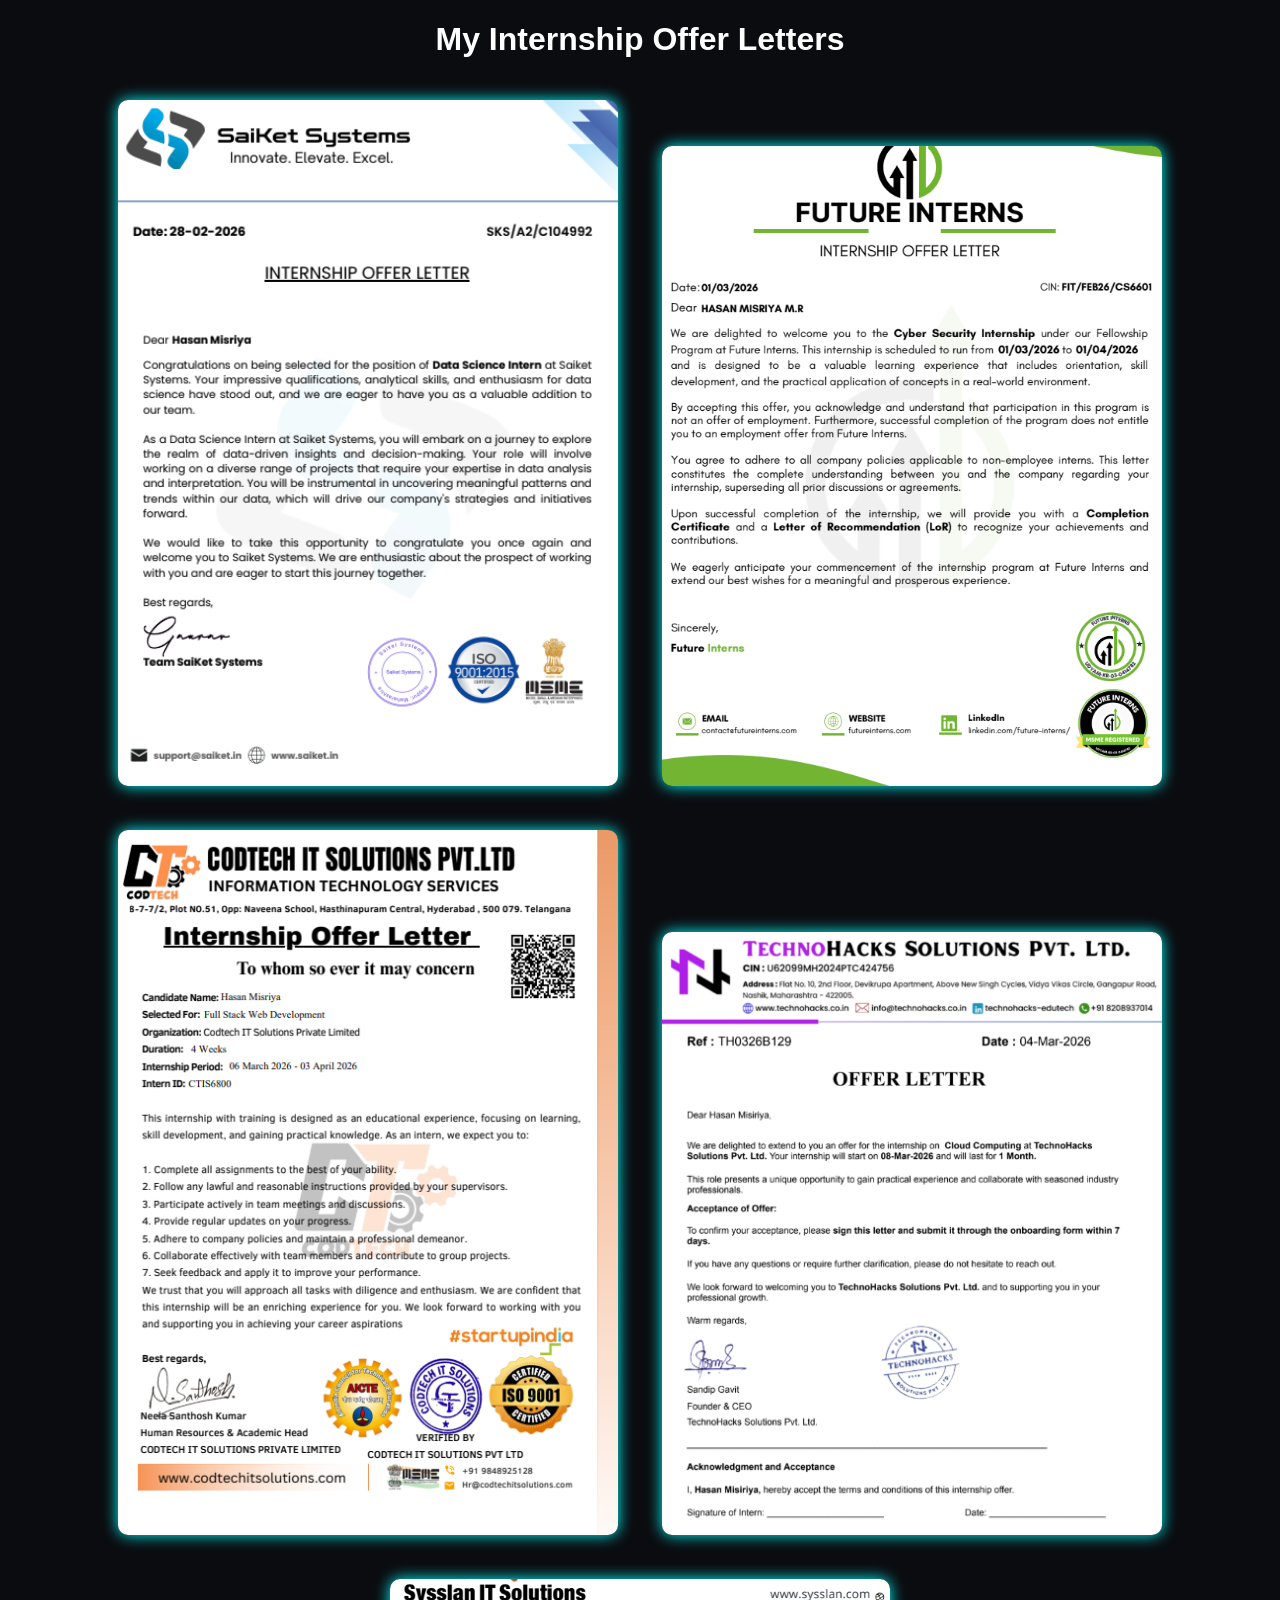
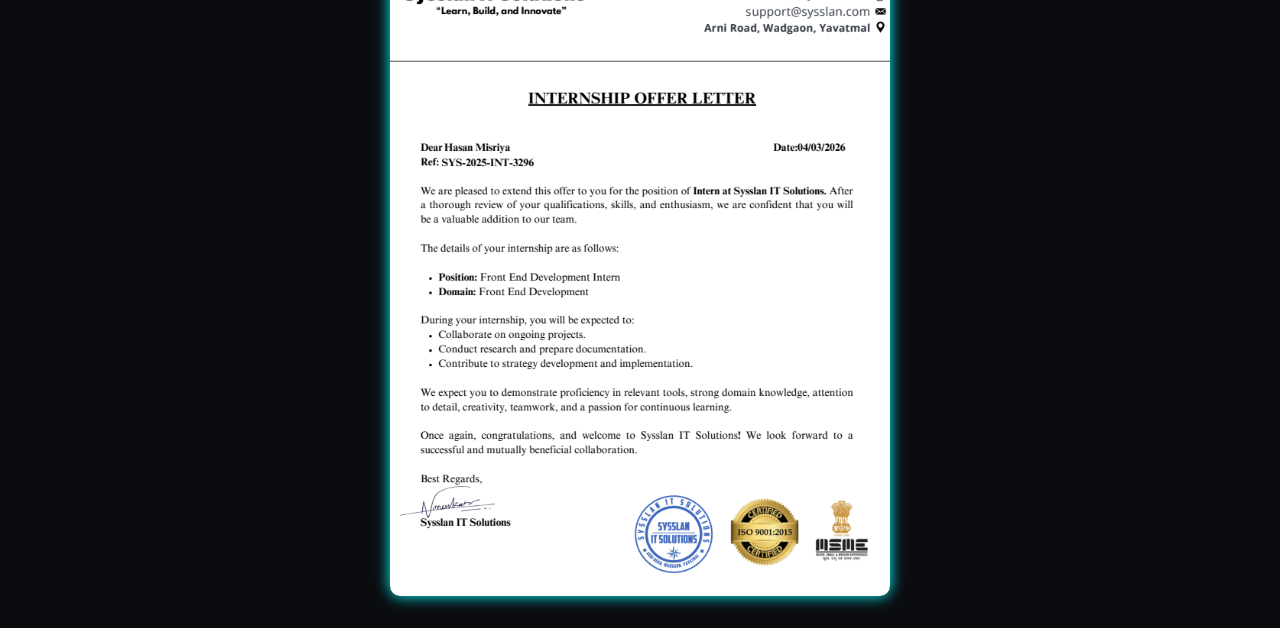
<file: index.html>
<!DOCTYPE html>
<html>

<head>
<title>Offer Letters</title>
<style>

body{
background:#0b0c10;
color:white;
text-align:center;
font-family:Arial;
}

img{
width:500px;
margin:20px;
border-radius:10px;
box-shadow:0 0 15px cyan;
}

</style>
</head>

<body>

<h1>My Internship Offer Letters</h1>

<img src="saiket.png">
<img src="future-interns.png">
<img src="codetech.png">
<img src="technohacks.png">
<img src="sysslan-it.png">

</body>

</html>
</file>
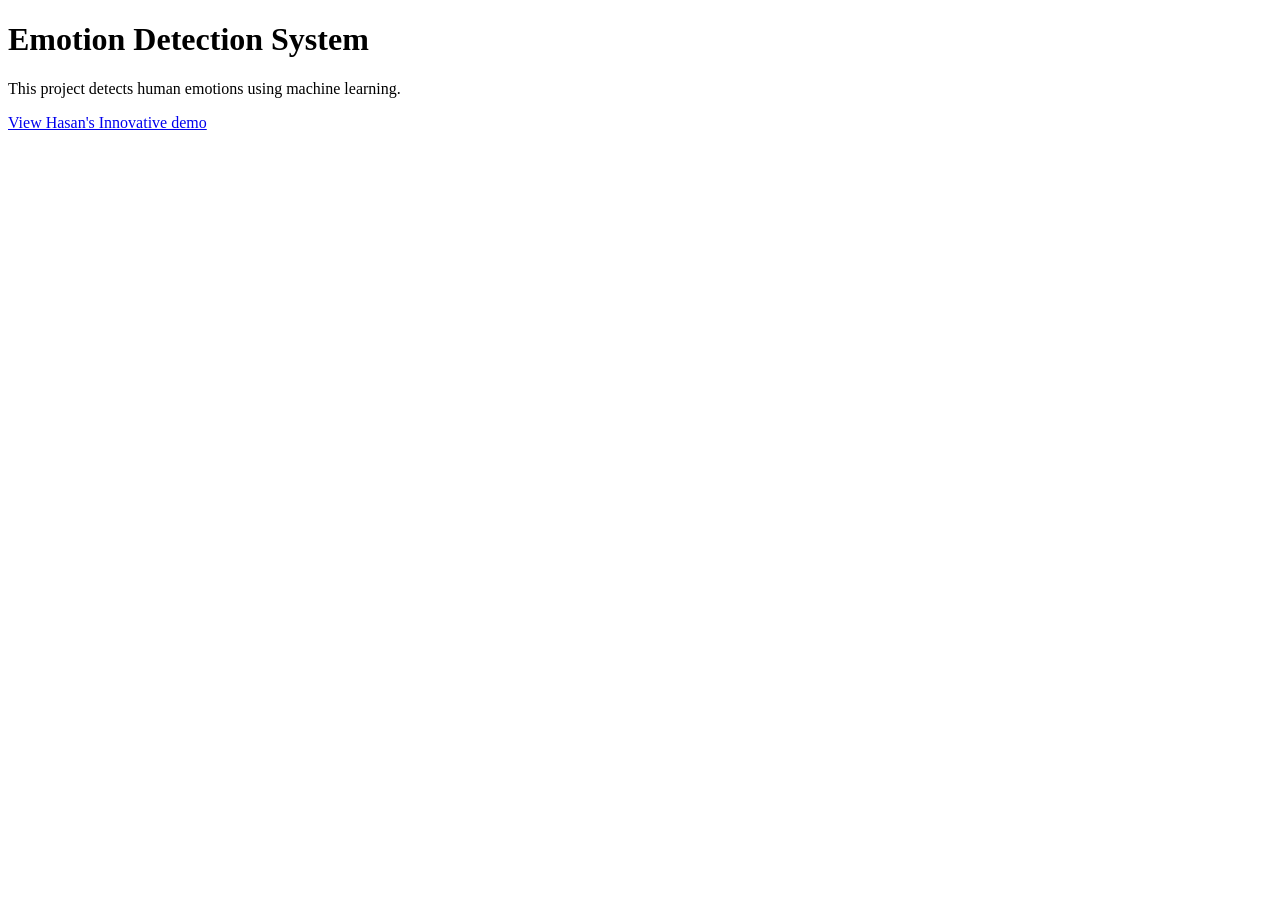
<file: credit-demo.html>
<!DOCTYPE html>
<html>

<head>
<title>Emotion Detection Demo</title>
</head>

<body>

<h1>Emotion Detection System</h1>

<p>This project detects human emotions using machine learning.</p>

<a href="https://credit-scoring-app-i5jwqvtqf6chorzy7gfjov.streamlit.app">
View Hasan's Innovative demo
</a>

</body>

</html>
</file>
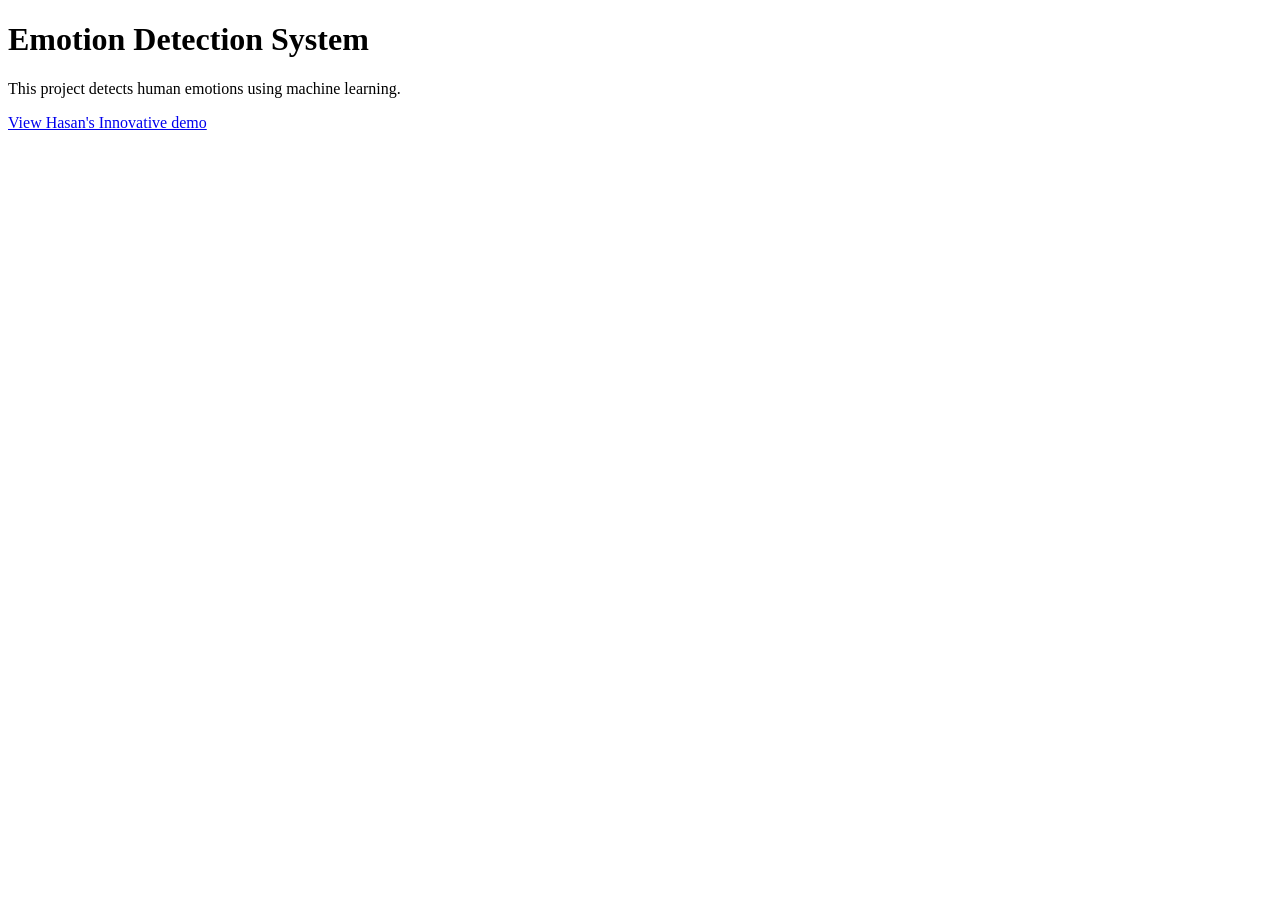
<file: emotion-demo.html>
<!DOCTYPE html>
<html>

<head>
<title>Emotion Detection Demo</title>
</head>

<body>

<h1>Emotion Detection System</h1>

<p>This project detects human emotions using machine learning.</p>

<a href="https://zen-track-aa7600.netlify.app">
View Hasan's Innovative demo
</a>

</body>

</html>
</file>
